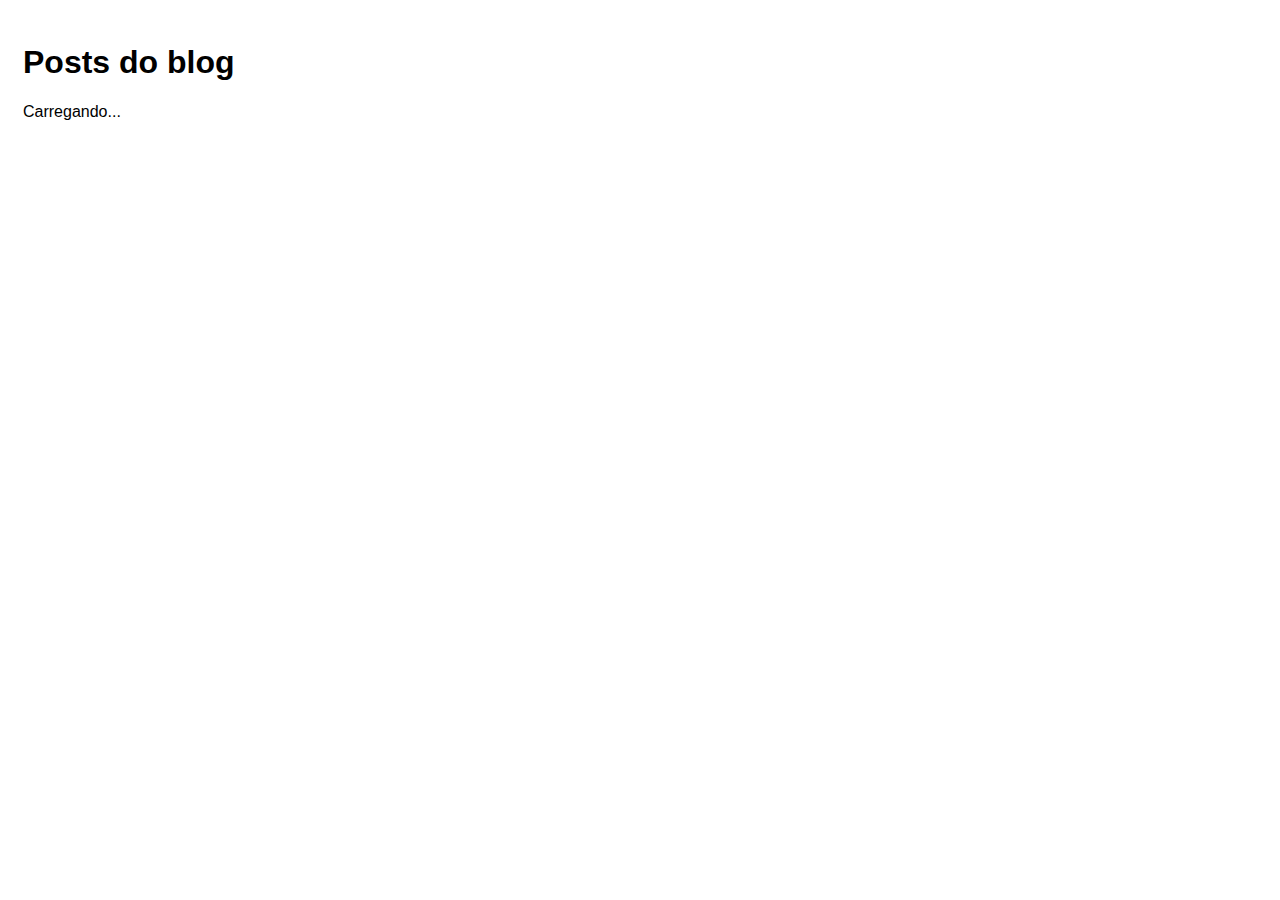
<file: index.html>
<!DOCTYPE html>
<html lang="pt">
<head>
    <meta charset="UTF-8">
    <meta name="viewport" content="width=device-width, initial-scale=1.0">
    <title>Blog</title>
    <link rel="stylesheet" href="css/style.css">
</head>
<body>
    <h1>Posts do blog</h1>
    <p id="loading">Carregando...</p>
    <div id="posts-container"></div>
    <script src="js/script.js"></script>
</body>
</html>
</file>
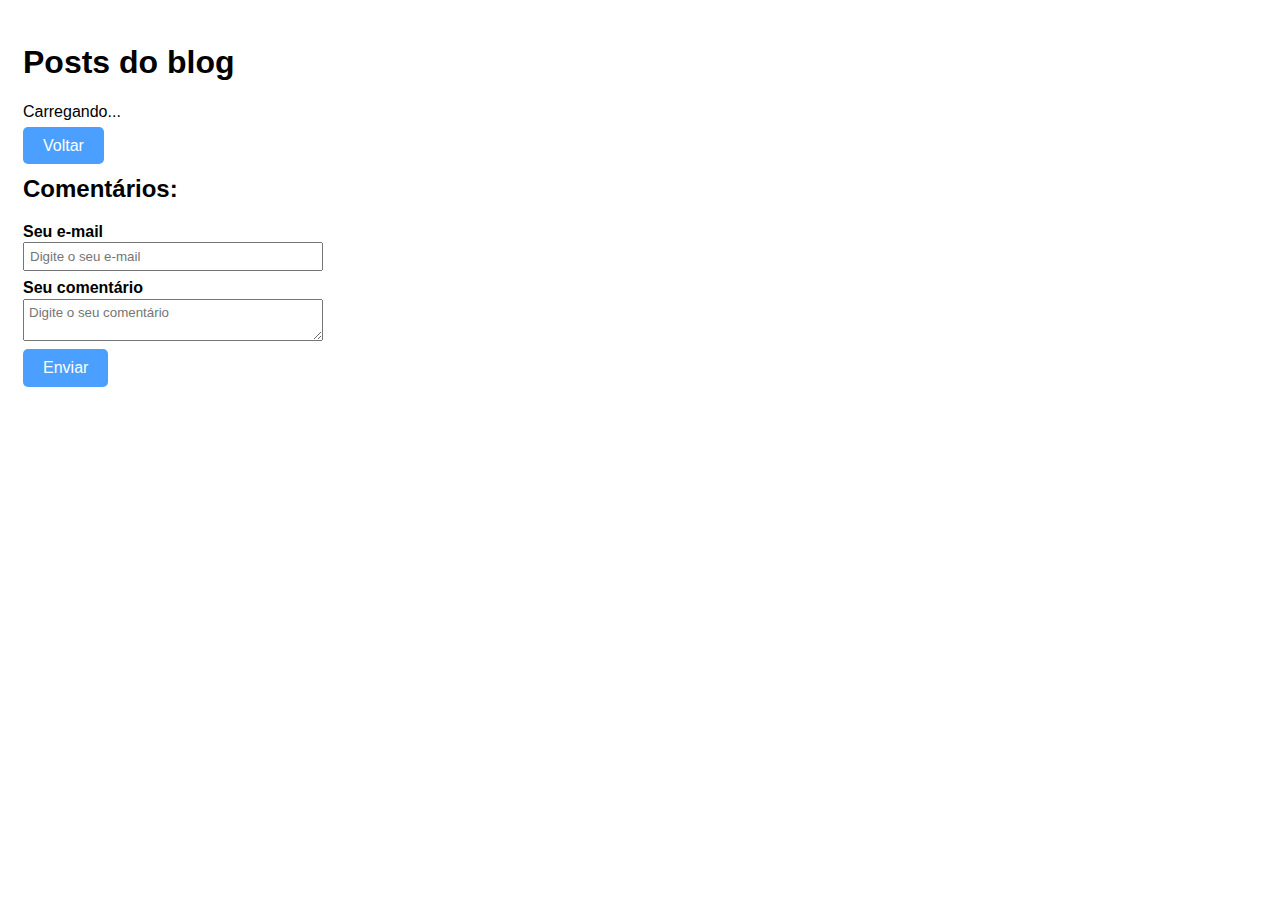
<file: post.html>
<!DOCTYPE html>
<html lang="pt">
<head>
    <meta charset="UTF-8">
    <meta name="viewport" content="width=device-width, initial-scale=1.0">
    <title>Post</title>
    <link rel="stylesheet" href="css/style.css">
</head>
<body>
    <h1>Posts do blog</h1>
    <p id="loading">Carregando...</p>
    <div id="post">
        <a href="index.html">Voltar</a>
        <div id="post-container"></div>
        <h2>Comentários:</h2>
        <form id="coment-form">
            <div>
                <label for="email">Seu e-mail</label>
                <input type="email" name="email" id="email" placeholder="Digite o seu e-mail" required>
            </div>
            <div>
                <label for="body">Seu comentário</label>
                <textarea name="body" id="body" placeholder="Digite o seu comentário" required></textarea>
            </div>
            <input type="submit" value="Enviar">
        </form>
    </div>
    <div id="coments-container"></div>
    <script src="js/script.js"></script>
</body>
</html>
</file>
<file: css/style.css>
* {
    font-family: Helvetica;
}
body{
    padding: 15px;
}
.hide{
    display: none;
}
a, input[type="submit"]{
    background-color: #0078ff;
    color: #fff;
    padding: 10px 20px;
    border-radius: 5px;
    text-decoration: none;
    opacity: .7;
    font-size: 1em;
    border: none;
    cursor: pointer;
} 
a:hover, input[type="submit"]:hover{
    opacity: 1;
}
form{
    width: 300px;
}
form div{
    display: flex;
    flex-direction: column;
    margin-bottom: .5em;
}
form label{
    font-weight: bold;
    margin-bottom: .1em;
}
form input,
form textarea{
    padding: 5px;
}
</file>
